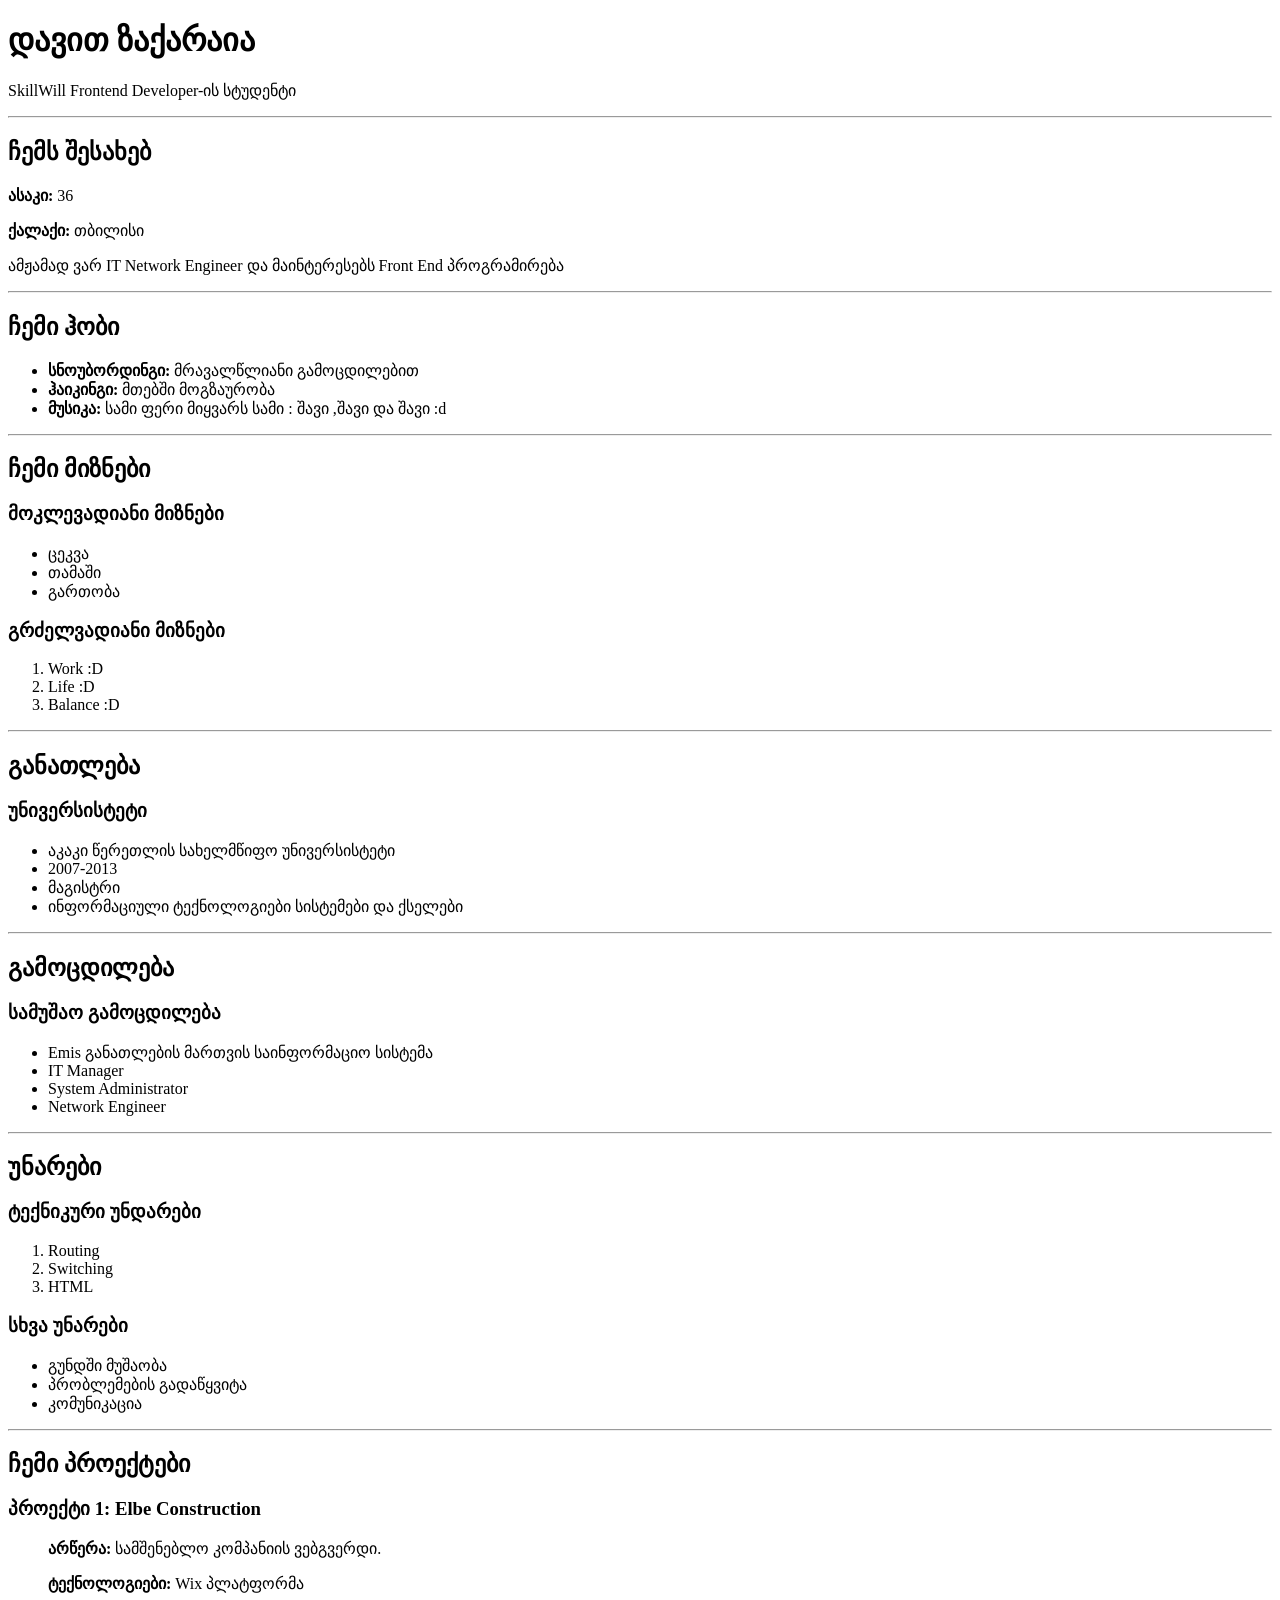
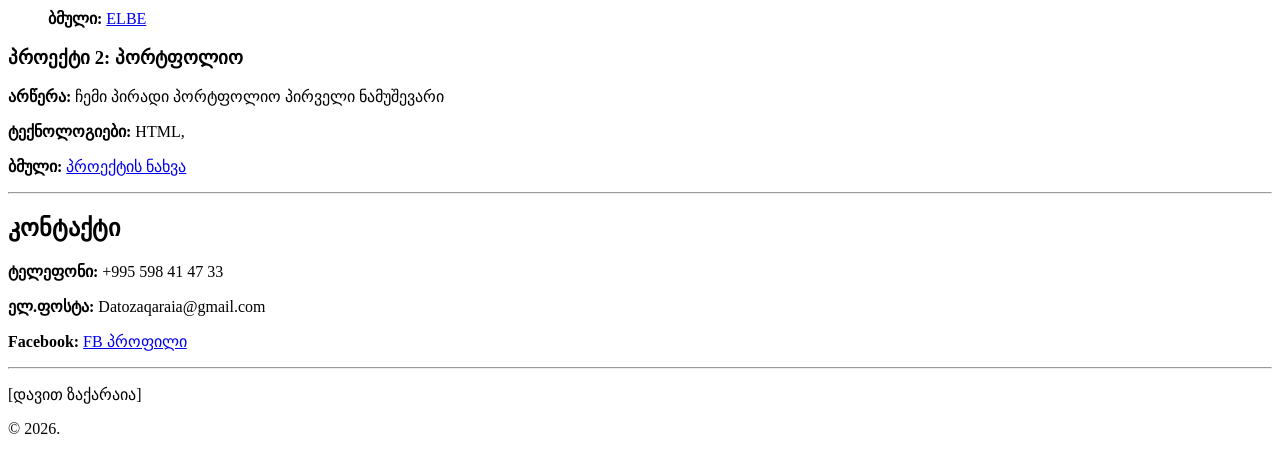
<file: 2 პირადი პორტფოლიო.html>
<!DOCTYPE html>
<html lang="en">
<head>
    <meta charset="UTF-8">
    <meta name="viewport" content="width=device-width, initial-scale=1.0">
    <title>დავით ზაქარაია პირადი პორტფოიო</title>
</head>
<body>
<!-- 1. Header -->
    <header>                                     <!-- სათაურის ველი    -->
        <h1>დავით ზაქარაია</h1>                  <!-- ვებგვერდის მთავარი სათაური. ​​თითო გვერდზე მხოლოდ ერთი <h1> გამოიყენეთ. ის მომხმარებლებსა და საძიებო სისტემებს გვერდის მთავარ თემას აცნობს. -->
        <p> SkillWill Frontend Developer-ის სტუდენტი</p>   <!-- პარაგდაფებად წერს ტექსტს და ზევით ქვევით დაშორებაც დიდია ტექსტის   -->
    </header>
<hr>
<main>
  <!-- 2. About Me -->
    <section> 
        <h2>ჩემს შესახებ</h2>                      <!--ვებგვერდის მეორე დონის სათაური. ​​ის ასრულებს ქვესათაურის ფუნქციას და გვერდის მთავარ თემას ლოგიკურ ნაწილებად ყოფს ტექსიტც მუქია  -->
            <p><strong>ასაკი:</strong> 36</p>
            <p><strong>ქალაქი:</strong> თბილისი</p>
            <p>ამჟამად ვარ IT Network Engineer და მაინტერესებს Front End პროგრამირება</p>
    </section>
</main>
<hr>
    <!-- 3. Hobbies -->
    <section>
        <h2>ჩემი ჰობი</h2>
        <ul>                                      <!-- აჯგუფებს და ჩამონათვალის სახით აჩვენებს li ში არსებულ ტექტს  -->
            <li><strong>სნოუბორდინგი:</strong> მრავალწლიანი გამოცდილებით</li>
            <li><strong>ჰაიკინგი:</strong> მთებში მოგზაურობა</li>
            <li><strong>მუსიკა:</strong> სამი ფერი მიყვარს სამი : შავი ,შავი და შავი :d </li>
        </ul>
    </section>
<hr>
    <!-- 4. Goals -->
    <section>
        <h2>ჩემი მიზნები</h2>
        <h3>მოკლევადიანი მიზნები</h3>
        <ul>
            <li>ცეკვა</li>                         <!-- განსაზღვრავს ცალკეულ ელემენტს დალაგებულ (<ol>) ან დაულაგებელ (<ul>) სიაში. -->
            <li>თამაში</li>
            <li>გართობა</li>
        </ul>
        
        <h3>გრძელვადიანი მიზნები</h3>
        <ol>
            <li>Work :D</li>
            <li>Life :D</li>
            <li>Balance :D </li>
        </ol>
    </section>
<hr>
<!-- 5. Education -->
    <section>
        <h2>განათლება</h2>
            <h3>უნივერსისტეტი</h3>
        <ul>
            <li>აკაკი წერეთლის სახელმწიფო უნივერსისტეტი</li>
            <li>2007-2013</li>
            <li>მაგისტრი</li>
            <li>ინფორმაციული ტექნოლოგიები სისტემები და ქსელები</li>
        </ul>
    </section>
<hr> 
<!-- 6. Experience -->
    <section>
        <h2>გამოცდილება</h2>
            <h3>სამუშაო გამოცდილება</h3>
        <ul>
            <li>Emis განათლების მართვის საინფორმაციო სისტემა</li>
            <li>IT Manager</li>
            <li>System Administrator</li>
            <li>Network Engineer</li>
        </ul>
    </section>
<hr> 
<!-- 7. Skills -->    
    <section>
        <h2>უნარები</h2>
        <h3>ტექნიკური უნდარები</h3>
        <ol>
            <li>Routing</li>
            <li>Switching</li>
            <li>HTML</li>
        </ol>
        <h3>სხვა უნარები</h3>
        <ul>
            <li>გუნდში მუშაობა</li>
            <li>პრობლემების გადაწყვიტა</li>
            <li>კომუნიკაცია</li>
        </ul>
    </section>
<hr> 
<!-- 7. Projects -->    
    <section>
        <h2>ჩემი პროექტები</h2>
        <article>  <!-- ვერ მივხვდი ეს რატო გამოვიყენე -->
            <h3>პროექტი 1: Elbe Construction</h3>
        <ul>
            <p><strong>არწერა:</strong> სამშენებლო კომპანიის ვებგვერდი.</p>
            <P><strong>ტექნოლოგიები:</strong>  Wix პლატფორმა</P>
            <P><strong>ბმული: </strong> <a href="https://elbe.ge" target="_blank">ELBE</a></P>

        </ul>
            <h3>პროექტი 2: პორტფოლიო</h3>
            <p><strong>არწერა:</strong> ჩემი პირადი პორტფოლიო პირველი ნამუშევარი</p>
            <P><strong>ტექნოლოგიები:</strong> HTML, </P>
            <p><strong>ბმული:</strong> <a href="#" target="_blank">პროექტის ნახვა</a></p>

    </section>
    <hr>
    <!-- 7. Contact -->    
    <section>
        <h2>კონტაქტი</h2>
            <p><strong>ტელეფონი:</strong> +995 598 41 47 33</p>
            <p><strong>ელ.ფოსტა:</strong> Datozaqaraia@gmail.com</p>
            <p><strong>Facebook:</strong> <a href="https://www.facebook.com/zaqara90" target="_blank"> FB პროფილი</a></p>
    </section>
    <hr>

    <!-- 10. Footer -->
    <footer>
        <p>[დავით ზაქარაია]</p>
        <p>&copy; 2026.</p>
    </footer>

    



















    
</body>
</html>
</file>
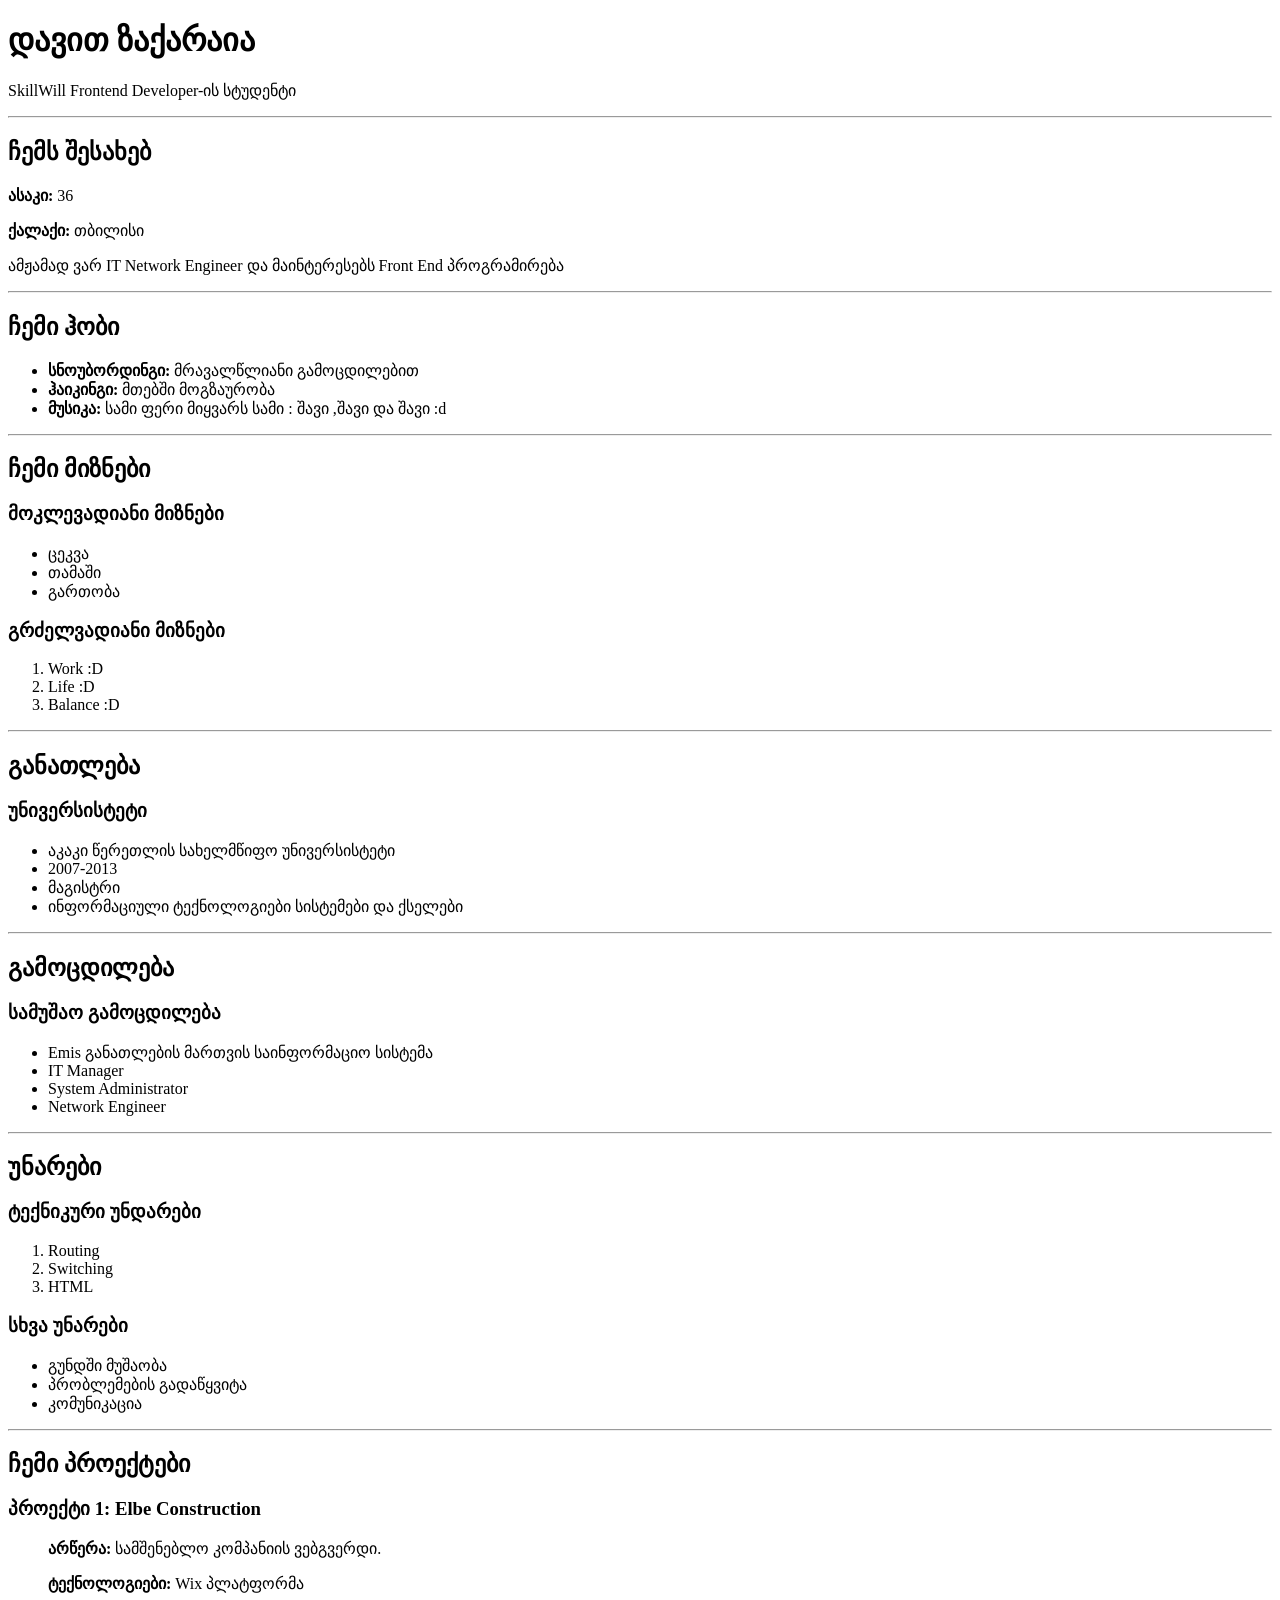
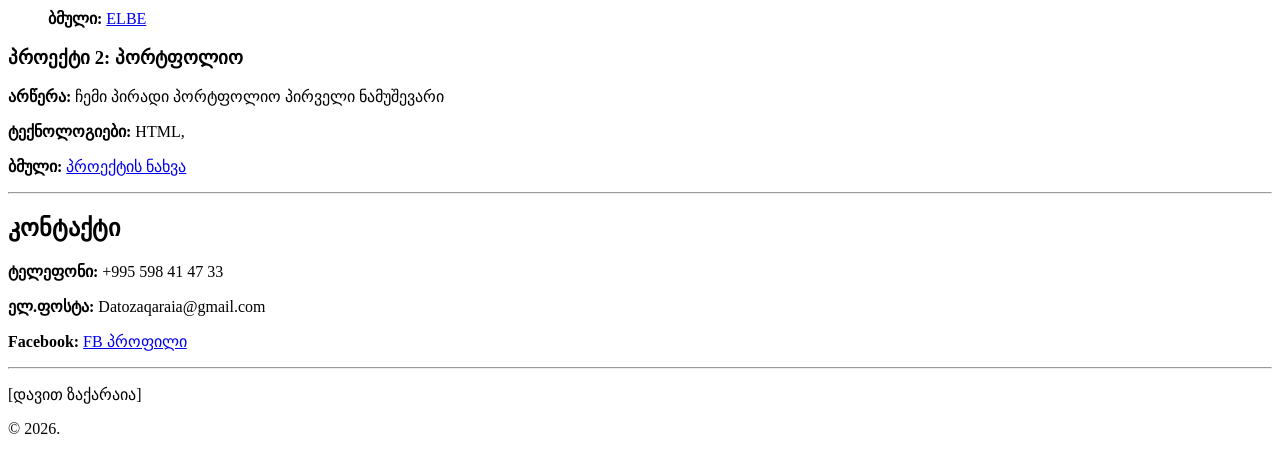
<file: 1 cv/2 პირადი პორტფოლიო.html>
<!DOCTYPE html>
<html lang="en">
<head>
    <meta charset="UTF-8">
    <meta name="viewport" content="width=device-width, initial-scale=1.0">
    <title>დავით ზაქარაია პირადი პორტფოიო</title>
</head>
<body>
<!-- 1. Header -->
    <header>                                     <!-- სათაურის ველი    -->
        <h1>დავით ზაქარაია</h1>                  <!-- ვებგვერდის მთავარი სათაური. ​​თითო გვერდზე მხოლოდ ერთი <h1> გამოიყენეთ. ის მომხმარებლებსა და საძიებო სისტემებს გვერდის მთავარ თემას აცნობს. -->
        <p> SkillWill Frontend Developer-ის სტუდენტი</p>   <!-- პარაგდაფებად წერს ტექსტს და ზევით ქვევით დაშორებაც დიდია ტექსტის   -->
    </header>
<hr>
<main>
  <!-- 2. About Me -->
    <section> 
        <h2>ჩემს შესახებ</h2>                      <!--ვებგვერდის მეორე დონის სათაური. ​​ის ასრულებს ქვესათაურის ფუნქციას და გვერდის მთავარ თემას ლოგიკურ ნაწილებად ყოფს ტექსიტც მუქია  -->
            <p><strong>ასაკი:</strong> 36</p>
            <p><strong>ქალაქი:</strong> თბილისი</p>
            <p>ამჟამად ვარ IT Network Engineer და მაინტერესებს Front End პროგრამირება</p>
    </section>
</main>
<hr>
    <!-- 3. Hobbies -->
    <section>
        <h2>ჩემი ჰობი</h2>
        <ul>                                      <!-- აჯგუფებს და ჩამონათვალის სახით აჩვენებს li ში არსებულ ტექტს  -->
            <li><strong>სნოუბორდინგი:</strong> მრავალწლიანი გამოცდილებით</li>
            <li><strong>ჰაიკინგი:</strong> მთებში მოგზაურობა</li>
            <li><strong>მუსიკა:</strong> სამი ფერი მიყვარს სამი : შავი ,შავი და შავი :d </li>
        </ul>
    </section>
<hr>
    <!-- 4. Goals -->
    <section>
        <h2>ჩემი მიზნები</h2>
        <h3>მოკლევადიანი მიზნები</h3>
        <ul>
            <li>ცეკვა</li>                         <!-- განსაზღვრავს ცალკეულ ელემენტს დალაგებულ (<ol>) ან დაულაგებელ (<ul>) სიაში. -->
            <li>თამაში</li>
            <li>გართობა</li>
        </ul>
        
        <h3>გრძელვადიანი მიზნები</h3>
        <ol>
            <li>Work :D</li>
            <li>Life :D</li>
            <li>Balance :D </li>
        </ol>
    </section>
<hr>
<!-- 5. Education -->
    <section>
        <h2>განათლება</h2>
            <h3>უნივერსისტეტი</h3>
        <ul>
            <li>აკაკი წერეთლის სახელმწიფო უნივერსისტეტი</li>
            <li>2007-2013</li>
            <li>მაგისტრი</li>
            <li>ინფორმაციული ტექნოლოგიები სისტემები და ქსელები</li>
        </ul>
    </section>
<hr> 
<!-- 6. Experience -->
    <section>
        <h2>გამოცდილება</h2>
            <h3>სამუშაო გამოცდილება</h3>
        <ul>
            <li>Emis განათლების მართვის საინფორმაციო სისტემა</li>
            <li>IT Manager</li>
            <li>System Administrator</li>
            <li>Network Engineer</li>
        </ul>
    </section>
<hr> 
<!-- 7. Skills -->    
    <section>
        <h2>უნარები</h2>
        <h3>ტექნიკური უნდარები</h3>
        <ol>
            <li>Routing</li>
            <li>Switching</li>
            <li>HTML</li>
        </ol>
        <h3>სხვა უნარები</h3>
        <ul>
            <li>გუნდში მუშაობა</li>
            <li>პრობლემების გადაწყვიტა</li>
            <li>კომუნიკაცია</li>
        </ul>
    </section>
<hr> 
<!-- 7. Projects -->    
    <section>
        <h2>ჩემი პროექტები</h2>
        <article>  <!-- ვერ მივხვდი ეს რატო გამოვიყენე -->
            <h3>პროექტი 1: Elbe Construction</h3>
        <ul>
            <p><strong>არწერა:</strong> სამშენებლო კომპანიის ვებგვერდი.</p>
            <P><strong>ტექნოლოგიები:</strong>  Wix პლატფორმა</P>
            <P><strong>ბმული: </strong> <a href="https://elbe.ge" target="_blank">ELBE</a></P>

        </ul>
            <h3>პროექტი 2: პორტფოლიო</h3>
            <p><strong>არწერა:</strong> ჩემი პირადი პორტფოლიო პირველი ნამუშევარი</p>
            <P><strong>ტექნოლოგიები:</strong> HTML, </P>
            <p><strong>ბმული:</strong> <a href="#" target="_blank">პროექტის ნახვა</a></p>

    </section>
    <hr>
    <!-- 7. Contact -->    
    <section>
        <h2>კონტაქტი</h2>
            <p><strong>ტელეფონი:</strong> +995 598 41 47 33</p>
            <p><strong>ელ.ფოსტა:</strong> Datozaqaraia@gmail.com</p>
            <p><strong>Facebook:</strong> <a href="https://www.facebook.com/zaqara90" target="_blank"> FB პროფილი</a></p>
    </section>
    <hr>

    <!-- 10. Footer -->
    <footer>
        <p>[დავით ზაქარაია]</p>
        <p>&copy; 2026.</p>
    </footer>

    



















    
</body>
</html>
</file>
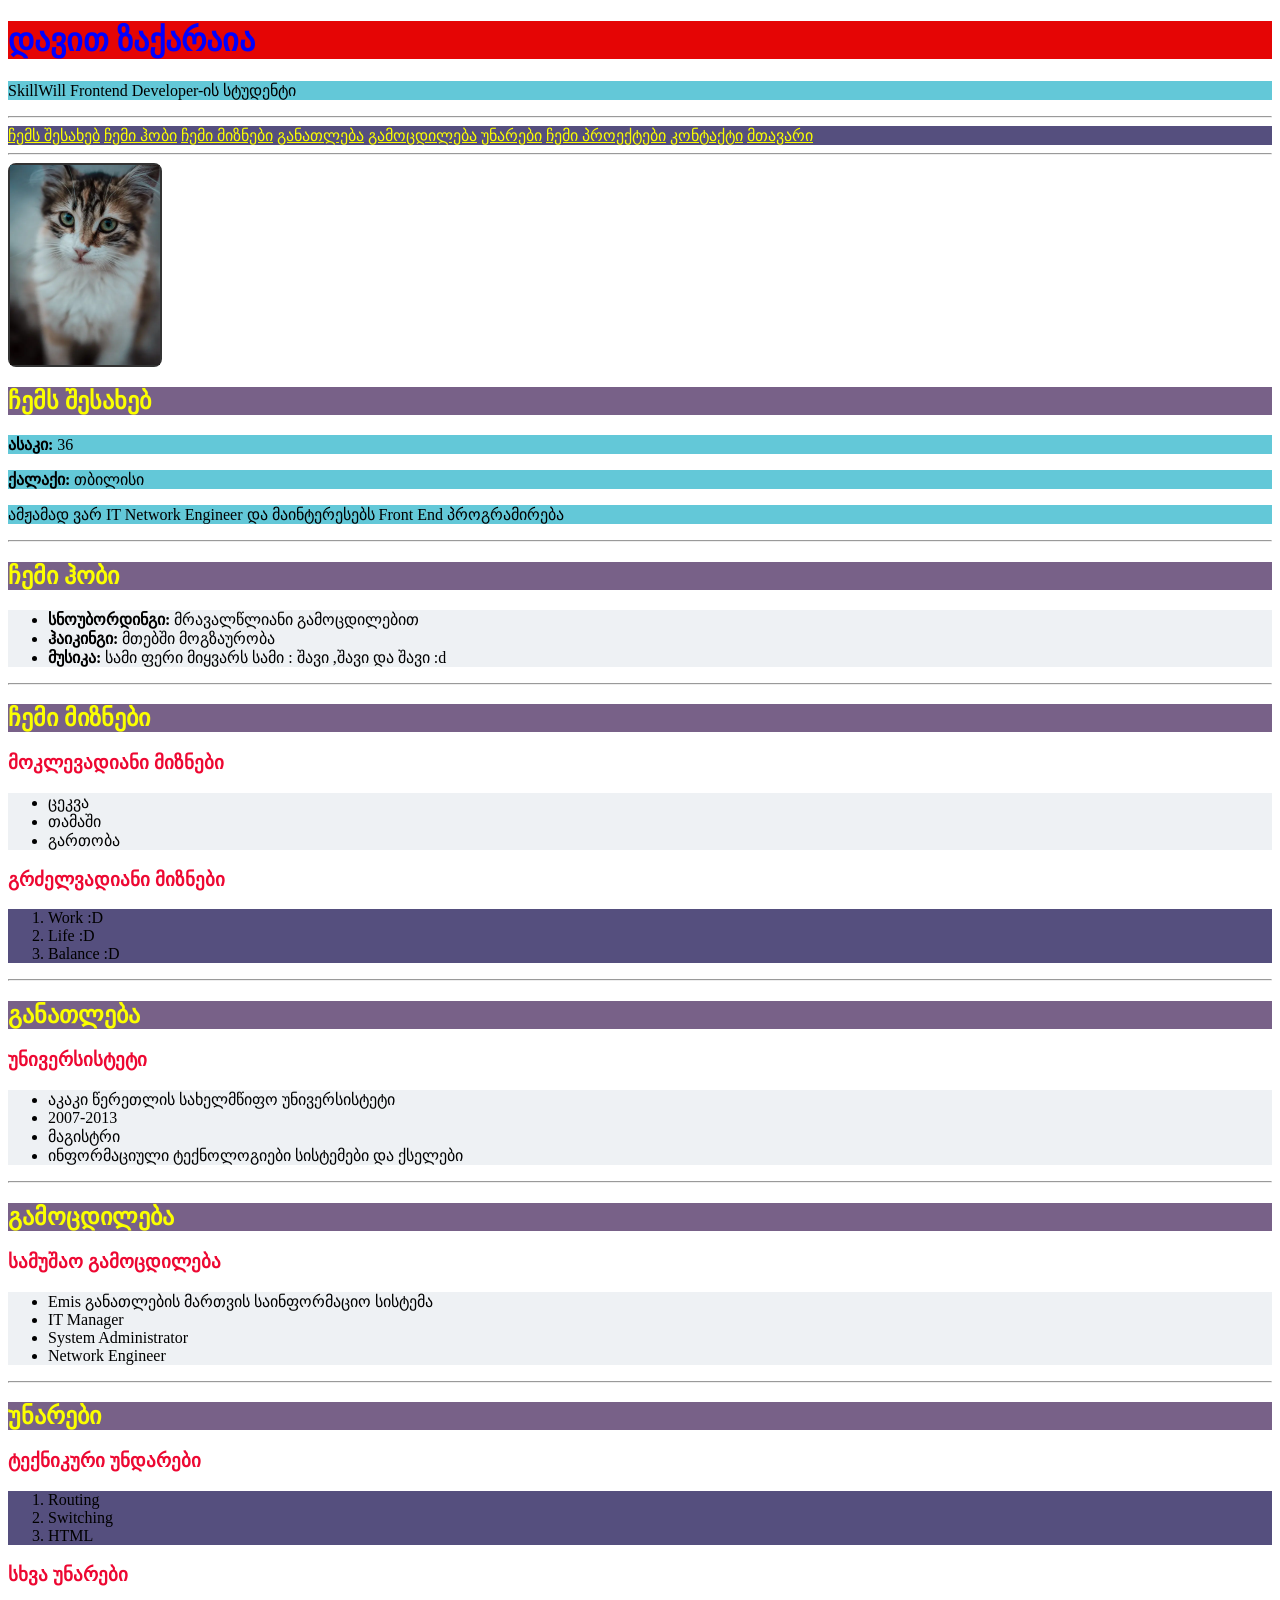
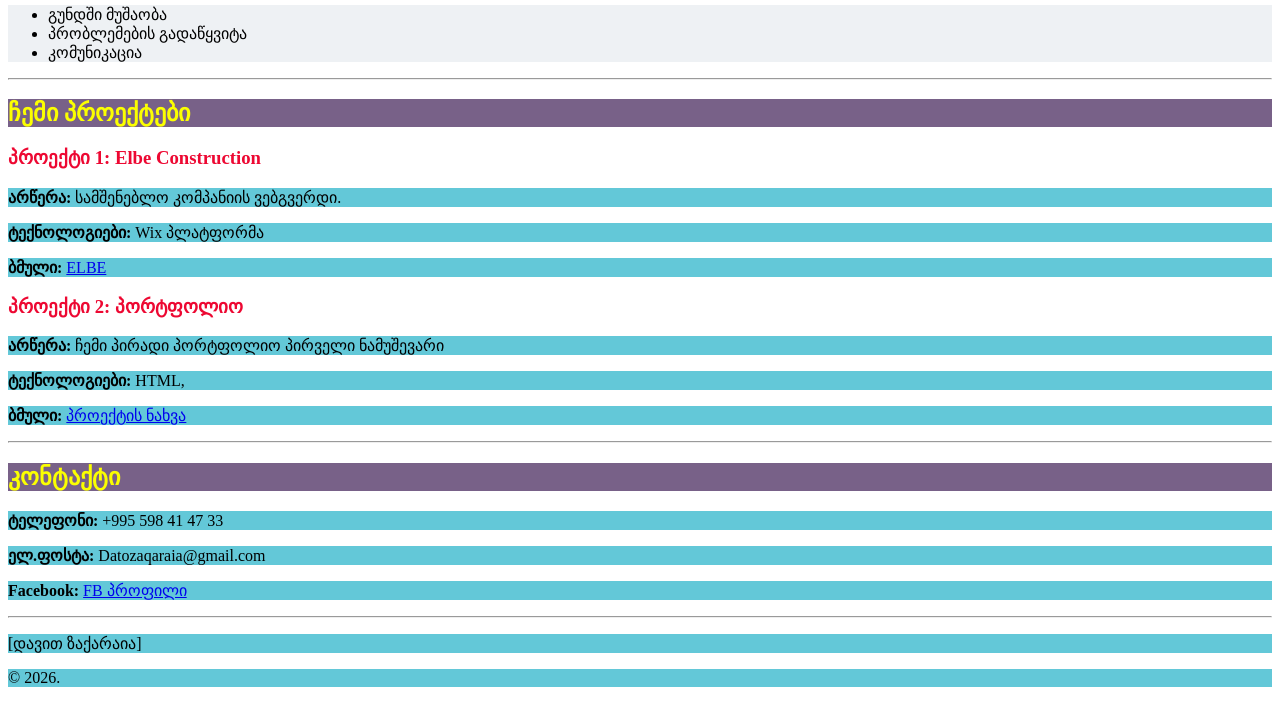
<file: Portfolio Style/3 პირადი პორტფოლიო სტილით.html>
<!DOCTYPE html>
<html lang="en">
<head>
    <meta charset="UTF-8">
    <meta name="viewport" content="width=device-width, initial-scale=1.0">
    <title>დავით ზაქარაია პირადი პორტფოიო</title>
    <link rel="stylesheet" href="Style.css">
</head>
<body>
<!-- 1. Header -->
    <header>                                     <!-- სათაურის ველი    -->
        <h1>დავით ზაქარაია</h1>                  <!-- ვებგვერდის მთავარი სათაური. ​​თითო გვერდზე მხოლოდ ერთი <h1> გამოიყენეთ. ის მომხმარებლებსა და საძიებო სისტემებს გვერდის მთავარ თემას აცნობს. -->
        <p> SkillWill Frontend Developer-ის სტუდენტი</p>   <!-- პარაგდაფებად წერს ტექსტს და ზევით ქვევით დაშორებაც დიდია ტექსტის   -->
    </header>
<hr>
    <nav class="horizontal-nav">
        <a href="#ჩემს შესახებ" target="_self">ჩემს შესახებ</a>
        <a href="#ჩემი ჰობი" target="_self">ჩემი ჰობი</a>
        <a href="#ჩემი მიზნები" target="_self">ჩემი მიზნები</a>
        <a href="#განათლება" target="_self">განათლება</a>
        <a href="#გამოცდილება" target="_self">გამოცდილება</a>
        <a href="#უნარები" target="_self">უნარები</a>
        <a href="#ჩემი პროექტები" target="_self">ჩემი პროექტები</a>
        <a href="#კონტაქტი" target="_self">კონტაქტი</a>
        <a href="#მთავარი" target="_self">მთავარი</a>

    </nav>
        <hr>
        <title>კვადრატული ფოტო</title> <!-- ვებგვერდის სათაური, რომელიც ბრაუზერის ჩანართზე გამოჩნდება -->
            <style>
            .square-box {
                width: 150px;         /* კვადრატის სიგანე */
                height: 200px;        /* კვადრატის სიმაღლე */
                border: 2px solid #333; /* ჩარჩოს ფერი და სისქე (არჩევითია) */
            
                display: flex;
                justify-content: center; /* ფოტოს ცენტრში განთავსება ჰორიზონტალურად */
                align-items: center;
                border-radius: 8px;   /* კუთხეების მომრგვალება (არჩევითია) */
        }

        /* ფოტოს სტილი */
        .square-box img {
            width: 100%;
            height: 100%;
            object-fit: cover;    /* ფოტო ავსებს კვადრატს პროპორციების დარღვევის გარეშე */
        }
    </style>
    
</head>
<body>

    <!-- კვადრატული ბლოკი ფოტოთი -->
    <div class="square-box">
        <img src="image/fiso.png" alt="ფოტო">
    </div>
     
<main>
  <!-- 2. About Me -->
    <section> 
        <h2>ჩემს შესახებ</h2>                      <!--ვებგვერდის მეორე დონის სათაური. ​​ის ასრულებს ქვესათაურის ფუნქციას და გვერდის მთავარ თემას ლოგიკურ ნაწილებად ყოფს ტექსიტც მუქია  -->
            <p><strong>ასაკი:</strong> 36</p>
            <p><strong>ქალაქი:</strong> თბილისი</p>
            <p>ამჟამად ვარ IT Network Engineer და მაინტერესებს Front End პროგრამირება</p>
    </section>
</main>
<hr>
    <!-- 3. Hobbies -->
    <section>
        <h2>ჩემი ჰობი</h2>
        <ul>                                      <!-- აჯგუფებს და ჩამონათვალის სახით აჩვენებს li ში არსებულ ტექტს  -->
            <li><strong>სნოუბორდინგი:</strong> მრავალწლიანი გამოცდილებით</li>
            <li><strong>ჰაიკინგი:</strong> მთებში მოგზაურობა</li>
            <li><strong>მუსიკა:</strong> სამი ფერი მიყვარს სამი : შავი ,შავი და შავი :d </li>
        </ul>
    </section>
<hr>
    <!-- 4. Goals -->
    <section>
        <h2>ჩემი მიზნები</h2>
        <h3>მოკლევადიანი მიზნები</h3>
        <ul>
            <li class="pirveli ">ცეკვა</li>                         <!-- განსაზღვრავს ცალკეულ ელემენტს დალაგებულ (<ol>) ან დაულაგებელ (<ul>) სიაში. -->
            <li class="meore ">თამაში</li>
            <li class="mesame ">გართობა</li>
        </ul>
        
        <h3>გრძელვადიანი მიზნები</h3>
        <ol>
            <li>Work :D</li>
            <li>Life :D</li>
            <li>Balance :D </li>
        </ol>
    </section>
<hr>
<!-- 5. Education -->
    <section>
        <h2>განათლება</h2>
            <h3>უნივერსისტეტი</h3>
        <ul>
            <li>აკაკი წერეთლის სახელმწიფო უნივერსისტეტი</li>
            <li>2007-2013</li>
            <li>მაგისტრი</li>
            <li>ინფორმაციული ტექნოლოგიები სისტემები და ქსელები</li>
        </ul>
    </section>
<hr> 
<!-- 6. Experience -->
    <section>
        <h2>გამოცდილება</h2>
            <h3>სამუშაო გამოცდილება</h3>
        <ul>
            <li>Emis განათლების მართვის საინფორმაციო სისტემა</li>
            <li>IT Manager</li>
            <li>System Administrator</li>
            <li>Network Engineer</li>
        </ul>
    </section>
<hr> 
<!-- 7. Skills -->    
    <section>
        <h2>უნარები</h2>
        <h3>ტექნიკური უნდარები</h3>
        <ol>
            <li>Routing</li>
            <li>Switching</li>
            <li>HTML</li>
        </ol>
        <h3>სხვა უნარები</h3>
        <ul>
            <li>გუნდში მუშაობა</li>
            <li>პრობლემების გადაწყვიტა</li>
            <li>კომუნიკაცია</li>
        </ul>
    </section>
<hr> 
<!-- 7. Projects -->    
    <section>
        <h2>ჩემი პროექტები</h2>
        <article>  <!-- ვერ მივხვდი ეს რატო გამოვიყენე -->
            <h3>პროექტი 1: Elbe Construction</h3>
        
            <p><strong>არწერა:</strong> სამშენებლო კომპანიის ვებგვერდი.</p>
            <P><strong>ტექნოლოგიები:</strong>  Wix პლატფორმა</P>
            <P><strong>ბმული: </strong> <a href="https://elbe.ge" target="_blank">ELBE</a></P>

        
            <h3>პროექტი 2: პორტფოლიო</h3>
            <p><strong>არწერა:</strong> ჩემი პირადი პორტფოლიო პირველი ნამუშევარი</p>
            <P><strong>ტექნოლოგიები:</strong> HTML, </P>
            <p><strong>ბმული:</strong> <a href="#" target="_blank">პროექტის ნახვა</a></p>

    </section>
    <hr>
    <!-- 7. Contact -->    
    <section>
        <h2>კონტაქტი</h2>
            <p><strong>ტელეფონი:</strong> +995 598 41 47 33</p>
            <p><strong>ელ.ფოსტა:</strong> Datozaqaraia@gmail.com</p>
            <p><strong>Facebook:</strong> <a href="https://www.facebook.com/zaqara90" target="_blank"> FB პროფილი</a></p>
    </section>
    <hr>

    <!-- 10. Footer -->
    <footer>
        <p>[დავით ზაქარაია]</p>
        <p>&copy; 2026.</p>
    </footer>

    



















    
</body>
</html>
</file>
<file: Portfolio Style/Style.css>
h1{ color: blue;
    background-color: #e50505;
}

h2{ color: rgb(251, 255, 0);
    background-color: #786188;
    
}

h3{ color: rgb(237, 8, 50);
   
}
ul{ 
   
    background-color: #eef1f4;
}

ol{ 

    background-color: #554f7e;
}

p{ 

    background-color: #63c8d8;
}

/* Style the list items 
.pirveli{ background-color: #eefe08;
    color: rgb(6, 6, 6);
}
.meore{ background-color: #19e40e;
    color: white;
}
.mesame{ background-color: #e50505;
    color: rgb(10, 68, 203);
}
    */
    nav{ background-color: #554f7e;
        a { color: rgb(251, 255, 0);

        }}
</file>
